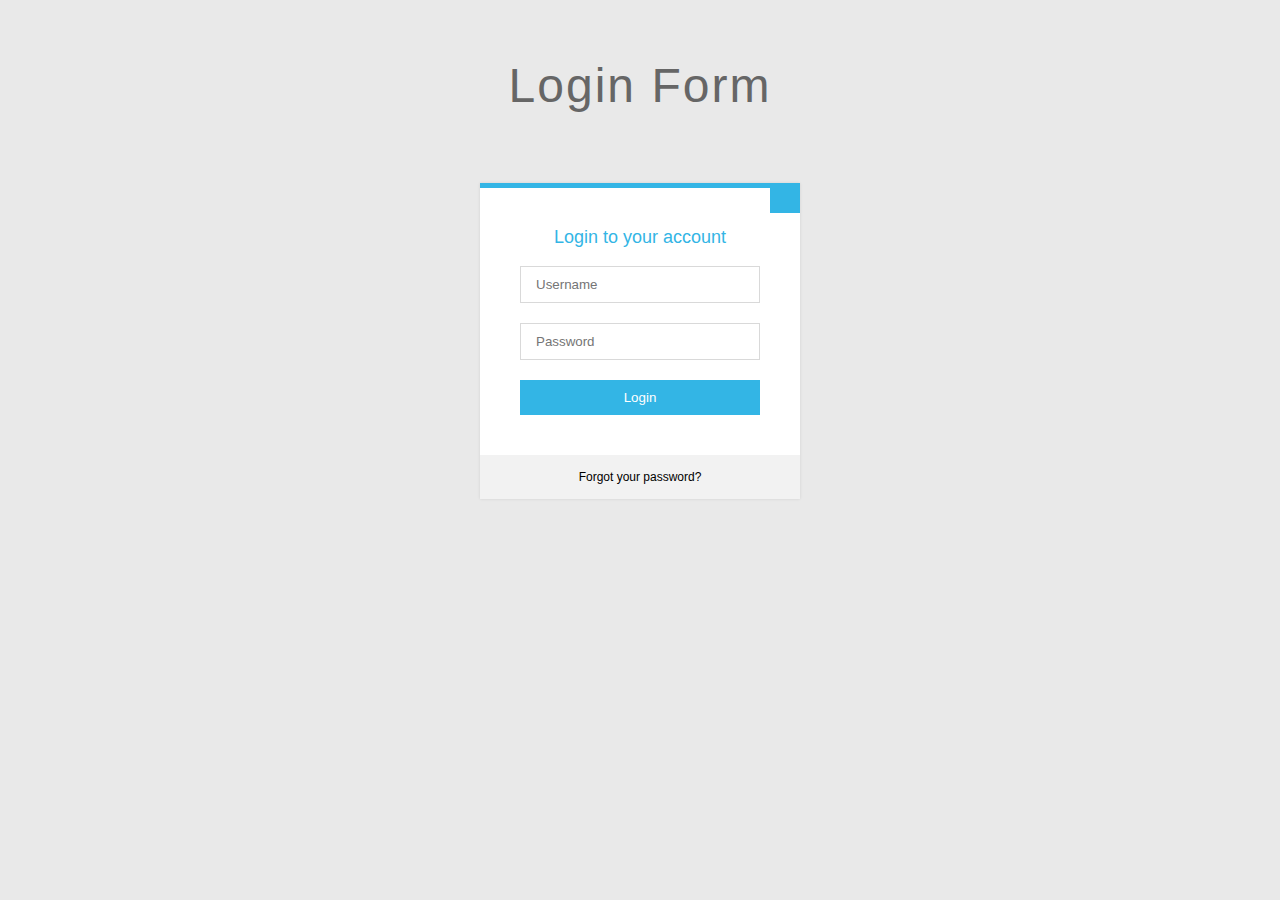
<file: deepak/html/1.login/index.html>
<!DOCTYPE html>
<html >
<head>
  <meta charset="">
  <title>Login Form</title>
 <link rel="stylesheet" type="text/css" href="./style.css">
</head>

<body>
<div class="title">
  <h1>Login Form</h1>
</div>
<div class="module form-module">
  <div class="toggle"><i class="fa fa-times fa-pencil"></i>
  </div>
  <div class="form">
    <h2 style="align: center;">Login to your account</h2>
    <form>
      <input type="text" placeholder="Username"/>
      <input type="password" placeholder="Password"/>
      <button>Login</button>
    </form>
  </div>
  <div class="cta"><a href="#">Forgot your password?</a></div>
</div>
</body>
</html>
</file>
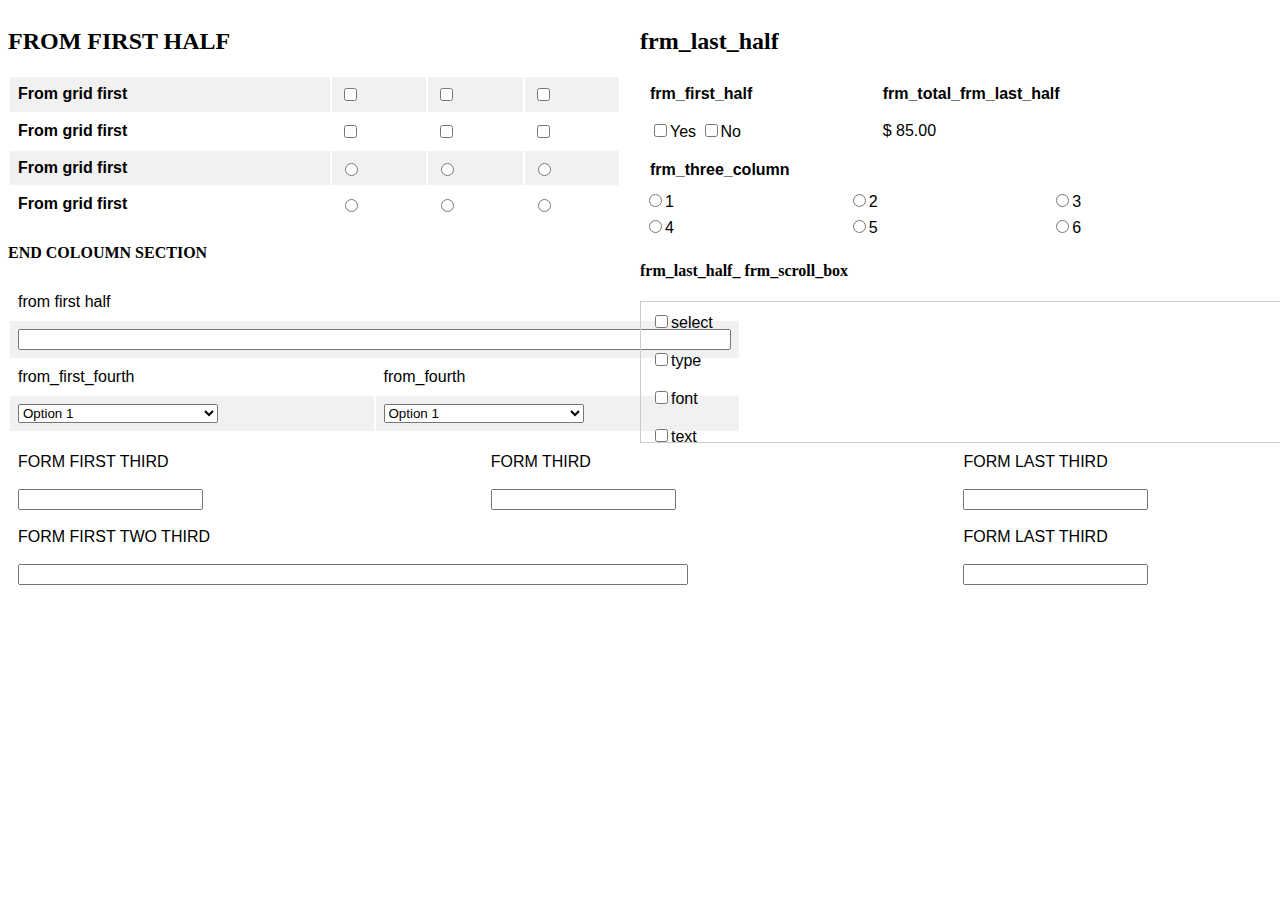
<file: anas/responsive.html>
<html>
<head>
<meta charset="UTF-8">
 <meta charset="utf-8" />
    <meta http-equiv="X-UA-Compatible" content="IE=edge">
    <meta name="viewport" content="width=device-width, initial-scale=1" />
    <meta name="description" content="Your site description." />
  <title> Responsie Layout!</title>
<style>
	table {
		font-family: arial, sans-serif;
		border:none;
		width: 97%;
	}

	td {
		border: 1px;
		text-align: left;
		padding: 8px;
	}

	th{
		border: 1px;
		text-align: left;
		padding: 8px;
		
	}

	.tr1:nth-child(odd) {
		background-color: #f1f1f1;
		text-align:center;
	}
	.tr2:nth-child(even) {
		background-color: #f1f1f1;
		text-align:center;
	}
	.select {
		width: 200px;
	}
	.scroll {
		overflow:auto;
		border:1px solid #ccc;
		width:650px;
		height:140px;
	}
	
	td.col_padding{
		padding: 2px;
	}
	
	div.new{
		
		margin-bottom:30px;
		top:auto;
	}
	
	#radioGroup .wrap {
  display: inline-block;
}

 

#radioGroup input[type="radio"] {
  display: block;
  margin: 0.5em auto;
}

.left-div{
	float:left; 
	width:50%;
}
.right-div{
	float: right;
	width: 50%;
}
@media only screen and (max-width: 1000px) {
	.left-div{
		float: none !important;
		width: 100% !important;
	}
	.right-div{
		float: none !important;
		width: 100%;
	}
}
	
</style>
</head>


<body>
	<div style="width:100%;height:300px"> 
		<div class="left-div">
			<h2> FROM FIRST HALF </h2>
			<table>
			<tr class="tr1">
			<th>From grid first</th>
			<td><input type="checkbox" name="from grid first" /></td>
			<td><input type="checkbox"name="from grid first" /></td>
			<td><input type="checkbox"name="from grid first" /></td>
			</tr>
			<tr class="tr1">
			<th>From grid first</th>
			<td><input type="checkbox" name="from grid first" /></td>
			<td><input type="checkbox"name="from grid first" /></td>
			<td><input type="checkbox"name="from grid first" /></td>
			</tr>
			<tr class="tr1">
			<th>From grid first</th>
			<td><input type="radio" name="from grid first" /></td>
			<td><input type="radio"name="from grid first" /></td>
			<td><input type="radio"name="from grid first" /></td>
			</tr>
			<tr class="tr1">
			<th>From grid first</th>
			<td><input type="radio" name="from grid first" /></td>
			<td><input type="radio"name="from grid first" /></td>
			<td><input type="radio"name="from grid first" /></td>
			</tr>
			</table>
			<h4>END COLOUMN SECTION</h4>
			<table>
				<tr  class="tr2">
					<td colspan="2">from first half</td>
				</tr>
				<tr class="tr2">
					<td colspan="2"><input type="text"name="from first half" size="86"/></td>
				</tr>
				<tr class="tr2">
					<td>from_first_fourth</td>
					<td>from_fourth</td>
				</tr>
				<tr class="tr2">
					<td><select class="select">
						<option>Option 1</option>
						<option>Option 2</option>
						<option>Option 3</option>
						</select>
					</td>
				
					<td><select class="select">
						<option>Option 1</option>
						<option>Option 2</option>
						<option>Option 3</option>
						</select>
					</td>
				</tr>
			</table>
		</div>
		<!--<div style="width:100%;height: 430px"> -->
		<div class="right-div">
			<h2>frm_last_half</h2>
			<table>
			<tr><th>frm_first_half</th>   <th>frm_total_frm_last_half</th></tr>
			<tr><td><input type="checkbox" name="frm_first_half">Yes
			<input type="checkbox" name="frm_first_half">No</td>
			<td>$ 85.00 </td></tr>
			</table>
			
			
			<table class="some">
				<th colspan="3"> frm_three_column </th>
				<tr>
					<td class="col_padding"><input type="radio" name="from threecol"/>1</td>			
					<td class="col_padding"><input type="radio" name="from threecol"/>2</td>			
					<td class="col_padding"><input type="radio" name="from threecol"/>3</td>
				</tr>
				<tr>
					<td class="col_padding"><input type="radio" name="from threecol"/>4</td>	
					<td class="col_padding"><input type="radio" name="from threecol"/>5</td>		
					<td class="col_padding"><input type="radio" name="from threecol"/>6</td>
				</tr>
			</table>		
				<h4>frm_last_half_ frm_scroll_box</h4>
			<div class="scroll">
			<table><tr><td><input type="checkbox" name="select">select</tr>
			<tr><td><input type="checkbox"name ="type">type</tr>
			<tr><td><input type="checkbox"name="font">font</tr>
			<tr><td><input type="checkbox"name="text">text</tr></table>
			</div>
		</div>
		<!--</div>-->
	<div class="new">
	<table>
	<tr>
	<td>FORM FIRST THIRD</td>
	<td>FORM THIRD</td>
	<td>FORM  LAST THIRD</td>
	</tr>
	<tr>
	<td><input type="text" name="form first third" /></td>
	<td><input type="text" name="form third"/></td>
	<td><input type="text" name="form last third"/></td>
	</tr>
	<tr>
	<td colspan="2">FORM FIRST TWO THIRD</td>
	<td>FORM LAST THIRD</td>
	</tr>
	<tr>
	<td colspan="2"><input type="text" name="form first two third" style="width:670px;"/></td>
	
	<td><input type="text" name="form last third"/></td>
	</tr>
</table>

	</div>
	
</body>
</html>
</file>
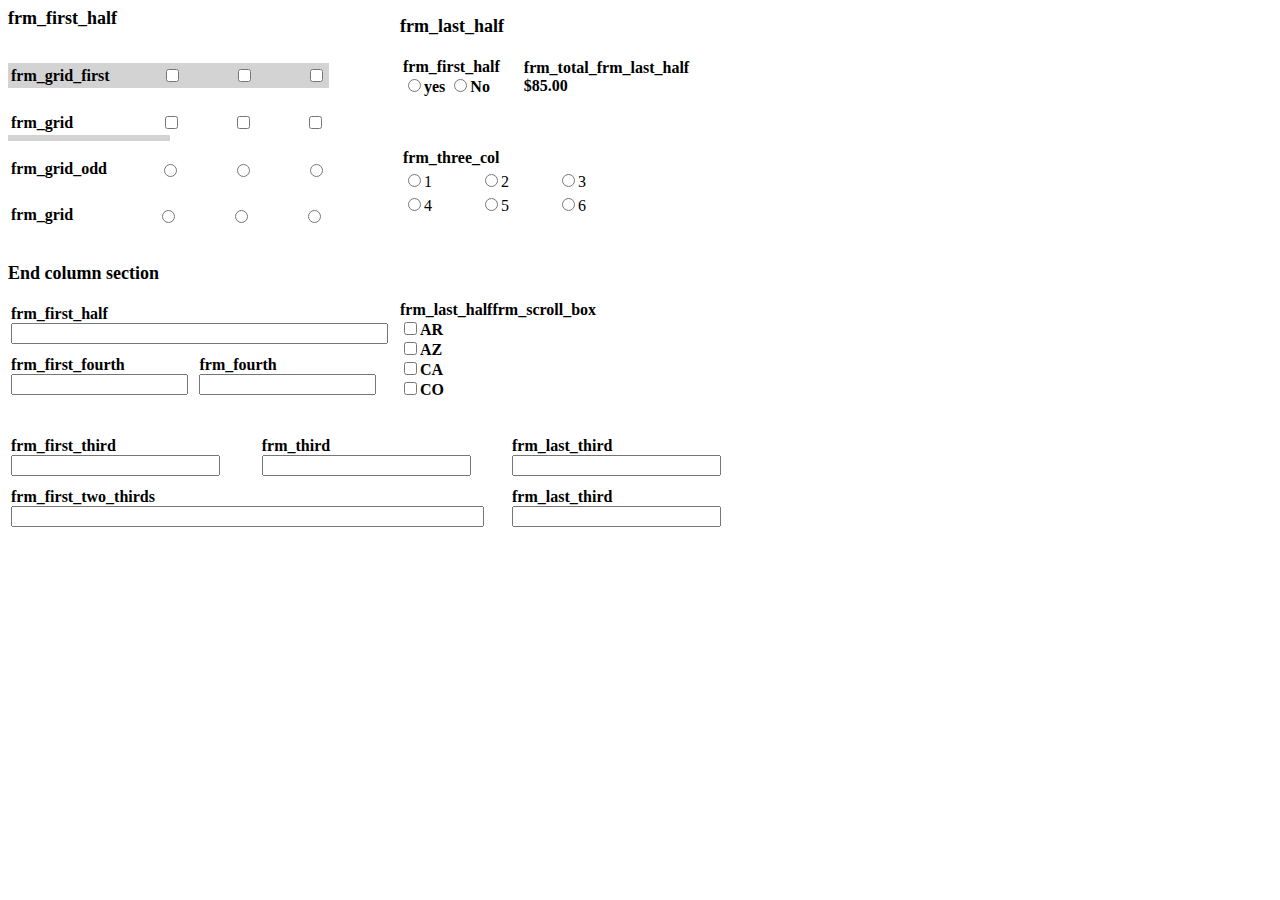
<file: aravindh/html/desktopview.html>
<html>
      <style>
         .frm_first_half
	     {
           position:absolute; 
           color:black;
           height:15;
           width:300;
         }
         .frm_last_half
		 {
           position:absolute; 
           color:black;
           height:18;
           width:330;
           left:400;
           top:0;
         }    
         .frm_three_col
		 {
           position:absolute; 
           height:18;
           width:330;
           left:400;
           top:130;
         }
         .frm_last_halffrm_scroll_box
		 {
           position:absolute; 
           color:black;
           height:18;
           width:330;
           left:400;
           top:285;
         }
      </style>
      <body>
            <form name=desktopview>
                  <font face=elephant size=4><b>frm_first_half
				  </font></b><br><br>
                  <table bgcolor=lightgray>
                        <p class=frm_first_half><tr>
						                            <td><b>frm_grid_first<td><td><td><td><td><td><td><td><td><td><td><td><td><input type=checkbox name=c1><td><td><td><td><td><td><td><td><td><td><td><td><td><input type=checkbox name=c2><td><td><td><td><td><td><td><td><td><td><td><td><td><input type=checkbox name=c3>
											    </tr>
						</p>
                  </table><br>
                  <table>
                         <tr>
						     <td><td><td><td><td><td><td><td><td><td><td><td><td><td><td><td><td><td><td><td><td><td><td><td><td><td><td><td><td><td><td><td><td><td><td><td><td><td><td><td>
						 </tr>
                         <tr>
						     <td><b>frm_grid<td><td><td><td><td><td><td><td><td><td><td><td><td><td><td><td><td><td><td><td><td><td><input type=checkbox name=c4><td><td><td><td><td><td><td><td><td><td><td><td><td><input type=checkbox name=c5><td><td><td><td><td><td><td><td><td><td><td><td><td><input type=checkbox name=c6>
						 </tr> 
                 </table>
                 <table bgcolor=lightgray>
                        <tr>
					       <td><td><td><td><td><td><td><td><td><td><td><td><td><td><td><td><td><td><td><td><td><td><td><td><td><td><td><td><td><td><td><td><td><td><td><td><td><td><td><td>
					    </tr>
				 </table>
				 <table>
       				   <p class=frm_first_half> <tr>
					                                 <td><b>frm_grid_odd<td><td><td><td><td><td><td><td><td><td><td><td><td><input type=radio name=r2><td><td><td><td><td><td><td><td><td><td><td><td><td><input type=radio name=r2><td><td><td><td><td><td><td><td><td><td><td><td><td><input type=radio name=r3>
											    </tr>
				       </p>
                 </table><br>
                 <table>
                       <tr>
					        <td><td><td><td><td><td><td><td><td><td><td><td><td><td><td><td><td><td><td><td><td><td><td><td><td><td><td><td><td><td><td><td><td><td><td><td><td><td><td><td>
					   </tr>
                       <tr>
					        <td><b>frm_grid<td><td><td><td><td><td><td><td><td><td><td><td><td><td><td><td><td><td><td><td><td><input type=radio name=r4><td><td><td><td><td><td><td><td><td><td><td><td><td><input type=radio name=r5><td><td><td><td><td><td><td><td><td><td><td><td><td><input type=radio name=r6>
					   </tr>
                 </table><br><br>
                 <font face=elephant size=4><b>End column section</font></b><br><br>
                 <table>
                        <tr>
						    <td colspan=3><b>frm_first_half<br>
                            <input type=textbox name=t1 size=44 backcolor=lightgray>
                        </tr>
                        <tr>
						    <td>  <td>  <td>
					    </tr>
                        <tr>
						    <td>  <td>  <td>
					    </tr>
                        <tr>
						    <td><b>frm_first_fourth<br>
                                <input type=textbox name=x size=19>
                            <td><b>frm_fourth<br>
                                <input type=textbox name=x1 size=19>
                        </tr>
                 </table><br><br>
                 <table>
                        <tr>
						    <td><b>frm_first_third<br>
                                <input type=textbox name=t2 size=23>
                            <td><td><td><td><td><td><td><b>frm_third<br>
                                <input type=textbox name=t3 size=23>
                            <td><td><td><td><td><td><td> <b>frm_last_third<br>
                                <input type=textbox name=t4 size=23>
                         </tr>
                         <tr>
						    <td><td><td><td><td><td><td><td><td><td><td><td><td><td><td>
					     </tr>
                         <tr>
						    <td><td><td><td><td><td><td><td><td><td><td><td><td><td><td>
					     </tr>
                         <tr>
						     <td colspan=8><b>frm_first_two_thirds<br>
                                 <input type=textbox name=t5 size=56>
                             <td><td><td><td><td><td><td> <b>frm_last_third<br>
                                 <input type=textbox name=t6 size=23> 
                         </tr>
                 </table>
                  <p class=frm_last_half><font face=elephant size=4><b>frm_last_half</font></b><br><br>
                      <table>
                            <tr>
							    <td><b>frm_first_half<br>
                                       <input type=radio name=c7>yes
									   <input type=radio name=c8>No
                                <td><td><td><td><td><td><b>frm_total_frm_last_half<br>
                                 $85.00
                            </tr>
                      </table>
				  </p><br><br>
                  <p class=frm_three_col><b>
				        <table>
                            <tr>
							    <td colspan=24><b>frm_three_col
						    </tr>
							<tr>
                                <td><input type=radio name=r7>1<td><td><td><td><td><td><td><td><td><td><td><td><input type=radio name=r8>2<td><td><td><td><td><td><td><td><td><td><td><td><input type=radio name=r9>3
                            </tr>
							<tr>	
								<td><input type=radio name=r10>4<td><td><td><td><td><td><td><td><td><td><td><td><input type=radio name=r11>5<td><td><td><td><td><td><td><td><td><td><td><td><input type=radio name=r12>6
                            </tr>
					    </table></p>
                        <p class=frm_last_halffrm_scroll_box><b>frm_last_halffrm_scroll_box<br>
                            <input type=checkbox name=c9>AR<br>
                            <input type=checkbox name=c10>AZ<br>
                            <input type=checkbox name=c11>CA<br>
                            <input type=checkbox name=c12>CO<br>
                        </p>
            </form>
      </body>
</html>
</file>
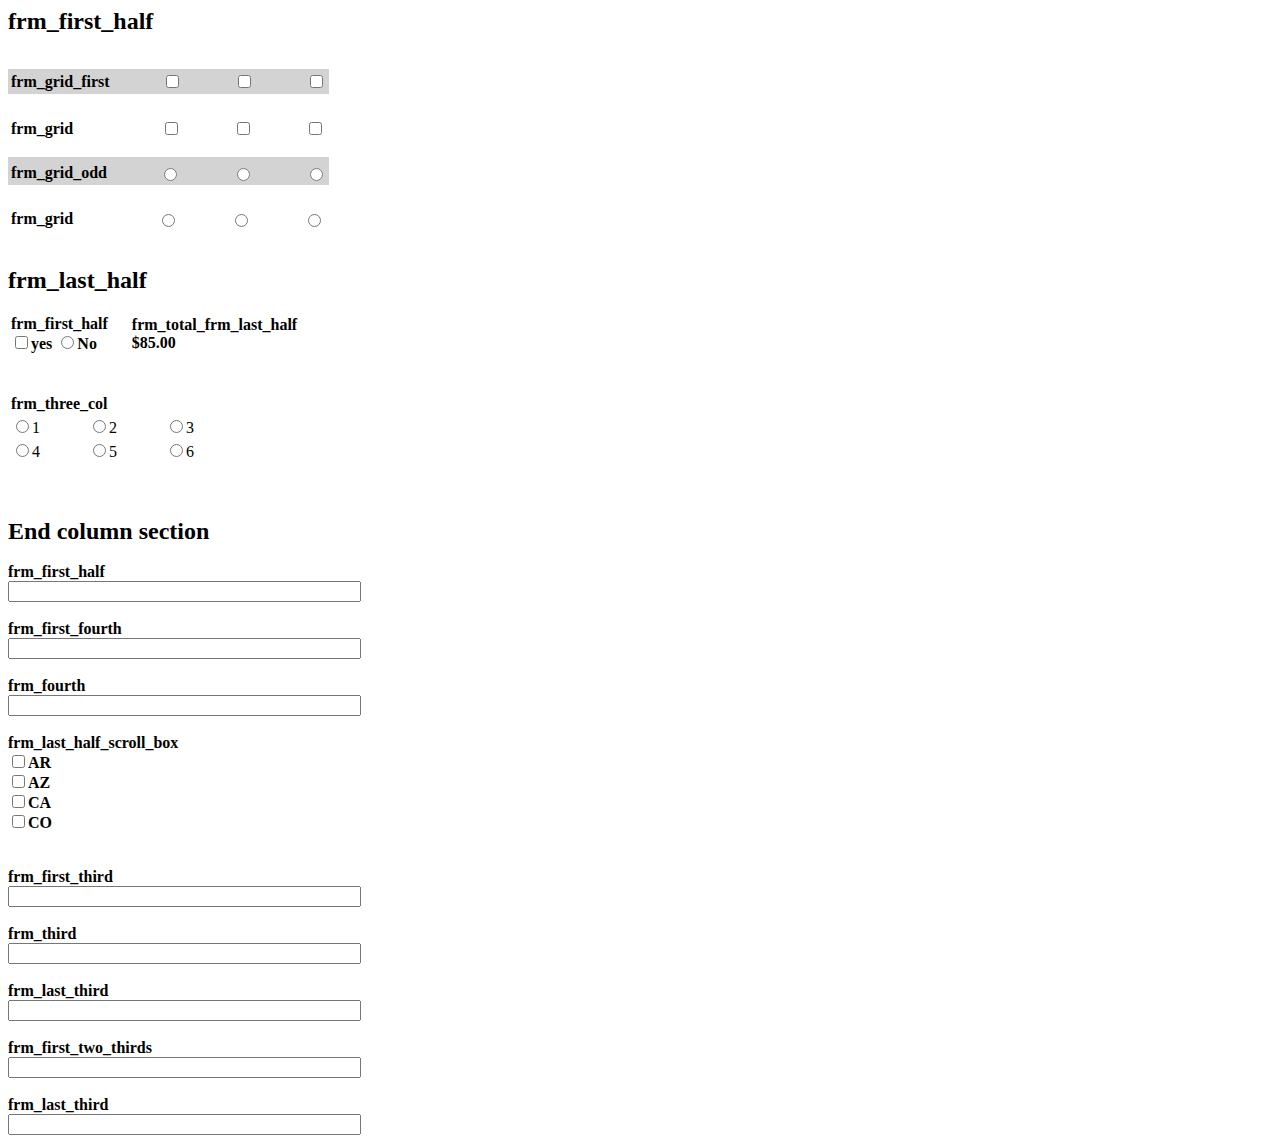
<file: aravindh/html/mobileview.html>
<html>
<body>
<font face=elephant size=5><b>frm_first_half</font></b><br><br>
<table bgcolor=lightgray>
       <p class=a><tr><td><b>frm_grid_first<td><td><td><td><td><td><td><td><td><td><td><td><td><input type=checkbox name=c1><td><td><td><td><td><td><td><td><td><td><td><td><td><input type=checkbox name=c2><td><td><td><td><td><td><td><td><td><td><td><td><td><input type=checkbox name=c3></tr></p>
</table><br>
<table>
     <tr><td><td><td><td><td><td><td><td><td><td><td><td><td><td><td><td><td><td><td><td><td><td><td><td><td><td><td><td><td><td><td><td><td><td><td><td><td><td><td><td></tr>
     <tr><td><b>frm_grid<td><td><td><td><td><td><td><td><td><td><td><td><td><td><td><td><td><td><td><td><td><td><input type=checkbox name=c4><td><td><td><td><td><td><td><td><td><td><td><td><td><input type=checkbox name=c5><td><td><td><td><td><td><td><td><td><td><td><td><td><input type=checkbox name=c6></tr> 
</table>
<table bgcolor=lightgray>
     <tr><td><td><td><td><td><td><td><td><td><td><td><td><td><td><td><td><td><td><td><td><td><td><td><td><td><td><td><td><td><td><td><td><td><td><td><td><td><td><td><td>				</tr>
       <p class=a><tr><td><b>frm_grid_odd<td><td><td><td><td><td><td><td><td><td><td><td><td><input type=radio name=r2>   <td><td><td><td><td><td><td><td><td><td><td><td><td><input type=radio name=r2>   <td><td><td><td><td><td><td><td><td><td><td><td><td><input type=radio name=r3></tr></p>
</table><br>
<table>
     <tr><td><td><td><td><td><td><td><td><td><td><td><td><td><td><td><td><td><td><td><td><td><td><td><td><td><td><td><td><td><td><td><td><td><td><td><td><td><td><td><td>				</tr>
     <tr><td><b>frm_grid<td><td><td><td><td><td><td><td><td><td><td><td><td><td><td><td><td><td><td><td><td><input type=radio name=r4><td><td><td><td><td><td><td><td><td><td><td><td><td><input type=radio name=r5>   <td><td><td><td><td><td><td><td><td><td><td><td><td><input type=radio name=r6>   </tr>
</table><br><br>
<font face=elephant size=5><b>frm_last_half</font></b><br><br>
<table>
<tr><td>                    <b>frm_first_half<br>
                            <input type=checkbox name=c7>yes <input type=radio name=c8>No
    <td><td><td><td><td><td><b>frm_total_frm_last_half<br>
                               $85.00
</tr>
</table><br><br>
<b><table>
<tr><td colspan=24><b>frm_three_col</tr>
    <td><input type=radio name=r7>1<td><td><td><td><td><td><td><td><td><td><td><td><input type=radio name=r8>2<td><td><td><td><td><td><td><td><td><td><td><td><input type=radio name=r9>3</tr>
    <td><input type=radio name=r10>4<td><td><td><td><td><td><td><td><td><td><td><td><input type=radio name=r11>5<td><td><td><td><td><td><td><td><td><td><td><td><input type=radio name=r12>6</tr>
</table><br><br><br>
<b><font face=elephant size=5>End column section</font><br><br>
frm_first_half<br>
<input type=textbox name=t1 size=41><br><br>
frm_first_fourth<br>
<input type=textbox name=x size=41><br><br>
frm_fourth<br>
<input type=textbox name=t2 size=41><br><br>
frm_last_half_scroll_box<br>
<input type=checkbox name=c9>AR<br>
      <input type=checkbox name=c10>AZ<br>
      <input type=checkbox name=c11>CA<br>
      <input type=checkbox name=c12>CO<br><br><br>
frm_first_third<br>
<input type=textbox name=t3 size=41><br><br>
frm_third<br>
<input type=textbox name=t4 size=41><br><br>
frm_last_third<br>
<input type=textbox name=t5 size=41><br><br>
frm_first_two_thirds<br>
<input type=textbox name=t6 size=41><br><br>
frm_last_third<br>
<input type=textbox name=t7 size=41>
</body>
</html>
</file>
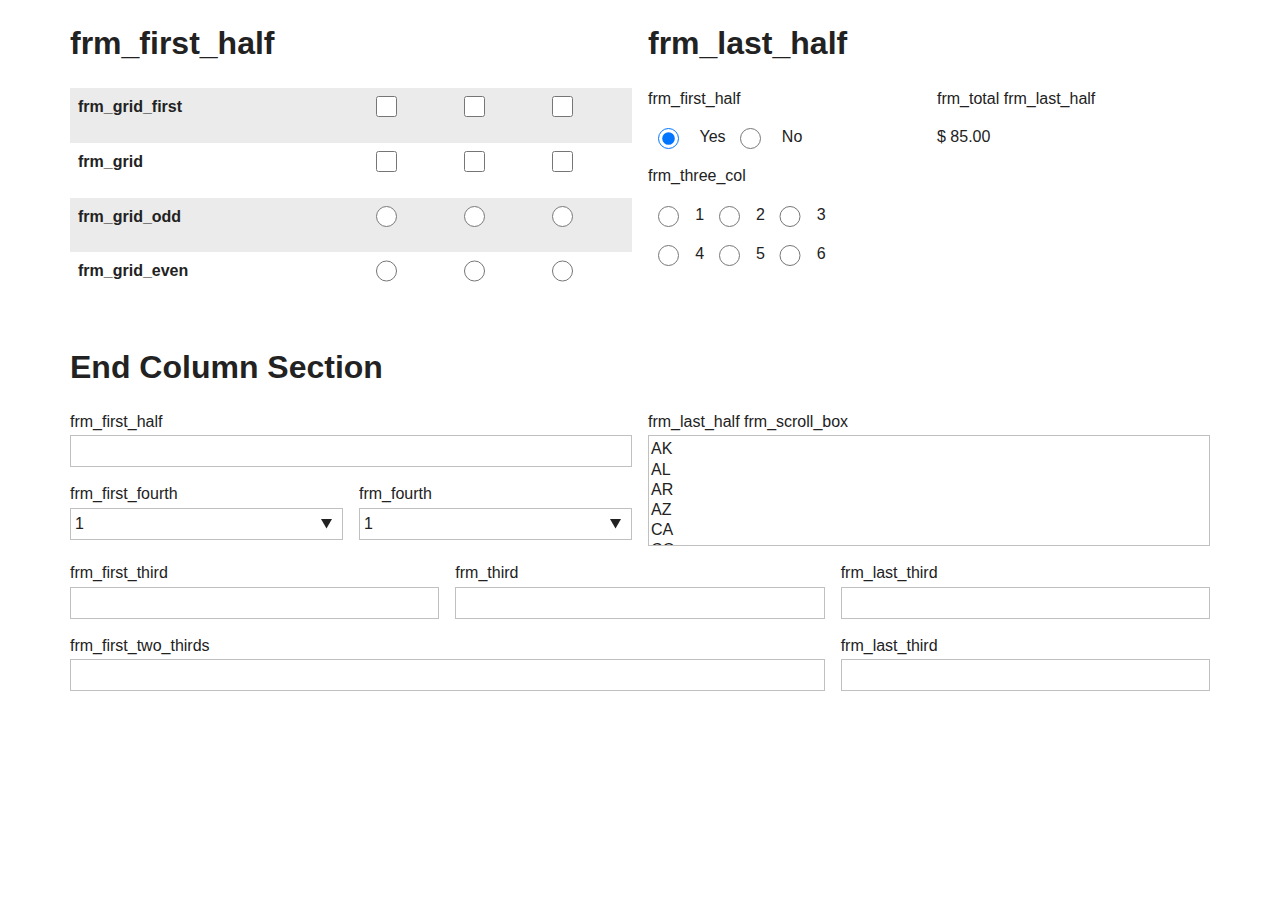
<file: deepak/html/2.responsive/template.html>
<!doctype html>
<html>
<head>
    <meta charset="utf-8" />
    <meta http-equiv="X-UA-Compatible" content="IE=edge">
    <meta name="viewport" content="width=device-width, initial-scale=1" />
    <meta name="description" content="Your site description." />
    <title>Responsive Multi-Column Form</title>

    <link href="responsive.min.css" rel="stylesheet" />
    <style>
        .inline{
            display: inline-block;
            margin-left:10px;
        }
    </style>
</head>
<body>
    <div class="container">
        <form action="#">
            <div class="row">
                <div class="col-s-6">
                    <h1>frm_first_half</h1>
                    <table class="table-striped">
                        <tbody>
                            <tr>
                                <th scope="row">frm_grid_first</th>
                                <td><input type="checkbox" id="frm_grid_first" name="frm_grid_first" /></td>
                                <td><input type="checkbox" id="frm_grid_first" name="frm_grid_first" /></td>
                                <td><input type="checkbox" id="frm_grid_first" name="frm_grid_first" /></td>
                            </tr>
                            <tr>
                                <th scope="row">frm_grid</th>
                                <td><input type="checkbox" id="frm_grid" name="frm_grid" /></td>
                                <td><input type="checkbox" id="frm_grid" name="frm_grid" /></td>
                                <td><input type="checkbox" id="frm_grid" name="frm_grid" /></td>
                            </tr>
                            <tr>
                                <th scope="row">frm_grid_odd</th>
                                <td><input type="radio" id="frm_grid_odd" name="frm_grid_odd" /></td>
                                <td><input type="radio" id="frm_grid_odd" name="frm_grid_odd" /></td>
                                <td><input type="radio" id="frm_grid_odd" name="frm_grid_odd" /></td>
                            </tr>
                            <tr>
                                <th scope="row">frm_grid_even</th>
                                <td><input type="radio" id="frm_grid_even" name="frm_grid_even" /></td>
                                <td><input type="radio" id="frm_grid_even" name="frm_grid_even" /></td>
                                <td><input type="radio" id="frm_grid_even" name="frm_grid_even" /></td>
                            </tr>
                        </tbody>
                    </table>
                </div>
                <div class="col-s-6">
                    <div class="row">
                        <div class="col-s-12">
                        <h1>frm_last_half</h1>
                            <div class="row">
                                <div class="col-s-6">
                                    <label for="frm_first_half">frm_first_half</label>
                                    <div class="row">
                                        <div class="col-s-12">
                                            <label class="inline">
                                                <input type="radio" name="choice" value="Yes" checked>
                                                <span> Yes </span>
                                            </label>
                                            <label class="inline">
                                                <input type="radio" name="choice" value="No">
                                                <span> No </span>
                                            </label>
                                        </div>
                                    </div>
                                </div>
                                <div class="col-s-6">
                                    <label for="dollar">frm_total frm_last_half</label><span id="dollar">$ 85.00</span>
                                </div>
                            </div>
                        </div>
                    </div>
                    <div class="row">
                        <div class="col-s-12">
                            <label for="frm_three_col">frm_three_col</label>
                            <div class="row">
                                <div class="col-s-12">
                                    <label class="inline" for="1"><input type="radio" id="1" name="frm_three_col" /><span>1</span></label>
                                    <label class="inline" for="2"><input type="radio" id="2" name="frm_three_col" /><span>2</span></label>
                                    <label class="inline" for="3"><input type="radio" id="3" name="frm_three_col" /><span>3</span></label>
                                </div>
                            </div>
                            <div class="row">
                                <div class="col-s-12">
                                    <label class="inline" for="4"><input type="radio" id="4" name="frm_three_col" /><span>4</span></label>
                                    <label class="inline" for="5"><input type="radio" id="5" name="frm_three_col" /><span>5</span></label>
                                    <label class="inline" for="6"><input type="radio" id="6" name="frm_three_col" /><span>6</span></label>
                                </div>
                            </div>
                        </div>
                    </div>
                </div>
            </div>
            <div class="row">
                <div class="col-s-12">
                    <h1>End Column Section</h1>
                    <div class="row">
                        <div class="col-s-6">
                            <div class="row">
                                <div class="col-s-12">
                                <label for="ecs"><span>frm_first_half</span>
                                <input type="text" id="ecs" name="frm_first frm_half"/></label>
                                </div>
                            </div>
                            <div class="row">
                                <div class="col-s-6">
                                    <label for="frm_three_col"><span>frm_first_fourth</span>
                                    <select id="select-default2">
                                        <option>1</option>
                                        <option>2</option>
                                        <option>3</option>
                                        <option>4</option>
                                        <option>5</option>
                                    </select></label>
                                </div>
                                <div class="col-s-6">
                                    <label for="frm_three_col"><span>frm_fourth</span>
                                    <select id="select-default2">
                                        <option>1</option>
                                        <option>2</option>
                                        <option>3</option>
                                        <option>4</option>
                                        <option>5</option>
                                    </select></label>
                                </div>
                            </div>
                        </div>
                        <div class="col-s-6">
                            <label for="frm_three_col"><span>frm_last_half frm_scroll_box</span>
                            <select id="multi-fields" class="multiselect-ui form-control" multiple="multiple" size="5">
                                <option value="AR">AK</option>
                                <option value="AZ">AL</option>
                                <option value="AR">AR</option>
                                <option value="AZ">AZ</option>
                                <option value="CA">CA</option>
                                <option value="CO">CO</option>
                                <option value="OZ">CT</option>
                                <option value="ZA">DC</option>
                                <option value="OZ">DE</option>
                                <option value="ZA">FL</option>
                                <option value="OZ">GA</option>
                            </select></label>
                        </div>
                    </div>
                </div>
            </div>
            <div class="row">
                <div class="col-s-12">
                    <div class="row">
                        <div class="col-s-4">
                            <label for="ecs1"><span>frm_first_third</span>
                            <input type="text" id="ecs1" name="frm_first_third"/></label>
                        </div>
                        <div class="col-s-4">
                        <label for="ecs2"><span>frm_third</span>
                        <input type="text" id="ecs2" name="frm_first_third"/></label>
                        </div>
                        <div class="col-s-4">
                        <label for="ecs3"><span>frm_last_third</span>
                        <input type="text" id="ecs3" name="frm_first_third"/></label>
                        </div>
                    </div>
                </div>
            </div>
            <div class="row">
                <div class="col-s-12">
                    <div class="row">
                        <div class="col-s-8">
                        <label for="ecsc1"><span>frm_first_two_thirds</span>
                        <input type="text" id="ecsc1" name="frm_first_third"/></label>
                        </div>
                        <div class="col-s-4">
                        <label for="ecsc2"><span>frm_last_third</span>
                        <input type="text" id="ecsc2" name="frm_first_third"/></label>
                        </div>
                    </div>
                </div>
            </div>
        </form>
    </div>


</body>
</html>
</file>
<file: deepak/html/1.login/style.css>
body {
  background: #e9e9e9;
  color: #666666;
  font-family: 'RobotoDraft', 'Roboto', sans-serif;
  font-size: 14px;
  -webkit-font-smoothing: antialiased;
  -moz-osx-font-smoothing: grayscale;
}

.title {
  padding: 50px 0;
  text-align: center;
  letter-spacing: 2px;
}
.title h1 {
  margin: 0 0 20px;
  font-size: 48px;
  font-weight: 300;
}

.form-module {
  position: relative;
  background: #ffffff;
  max-width: 320px;
  width: 100%;
  border-top: 5px solid #33b5e5;
  box-shadow: 0 0 3px rgba(0, 0, 0, 0.1);
  margin: 0 auto;
}
.form-module .toggle {
  cursor: pointer;
  position: absolute;
  top: -0;
  right: -0;
  background: #33b5e5;
  width: 30px;
  height: 30px;
  margin: -5px 0 0;
  color: #ffffff;
  font-size: 12px;
  line-height: 30px;
  text-align: center;
}

.form-module .form {
  display: none;
  padding: 40px;
}
.form-module .form:nth-child(2) {
  display: block;
}
.form-module h2 {
  margin: 0 0 20px;
  text-align: center;
  color: #33b5e5;
  font-size: 18px;
  font-weight: 400;
  line-height: 1;
}
.form-module input {
  outline: none;
  display: block;
  width: 100%;
  border: 1px solid #d9d9d9;
  margin: 0 0 20px;
  padding: 10px 15px;
  box-sizing: border-box;
  font-wieght: 400;
  -webkit-transition: 0.3s ease;
  transition: 0.3s ease;
}
.form-module input:focus {
  border: 1px solid #33b5e5;
  color: #333333;
}
.form-module button {
  cursor: pointer;
  background: #33b5e5;
  width: 100%;
  border: 0;
  padding: 10px 15px;
  color: #ffffff;
  -webkit-transition: 0.3s ease;
  transition: 0.3s ease;
}
.form-module button:hover {
  background: #222;
}
.form-module .cta {
  background: #f2f2f2;
  width: 100%;
  padding: 15px 40px;
  box-sizing: border-box;
  color: #666666;
  font-size: 12px;
  text-align: center;
}
.form-module .cta a {
  color: #000;
  text-decoration: none;
}

.form-module .cta a:hover {
  color: #33b5e5;
  text-decoration: none;
}
</file>
